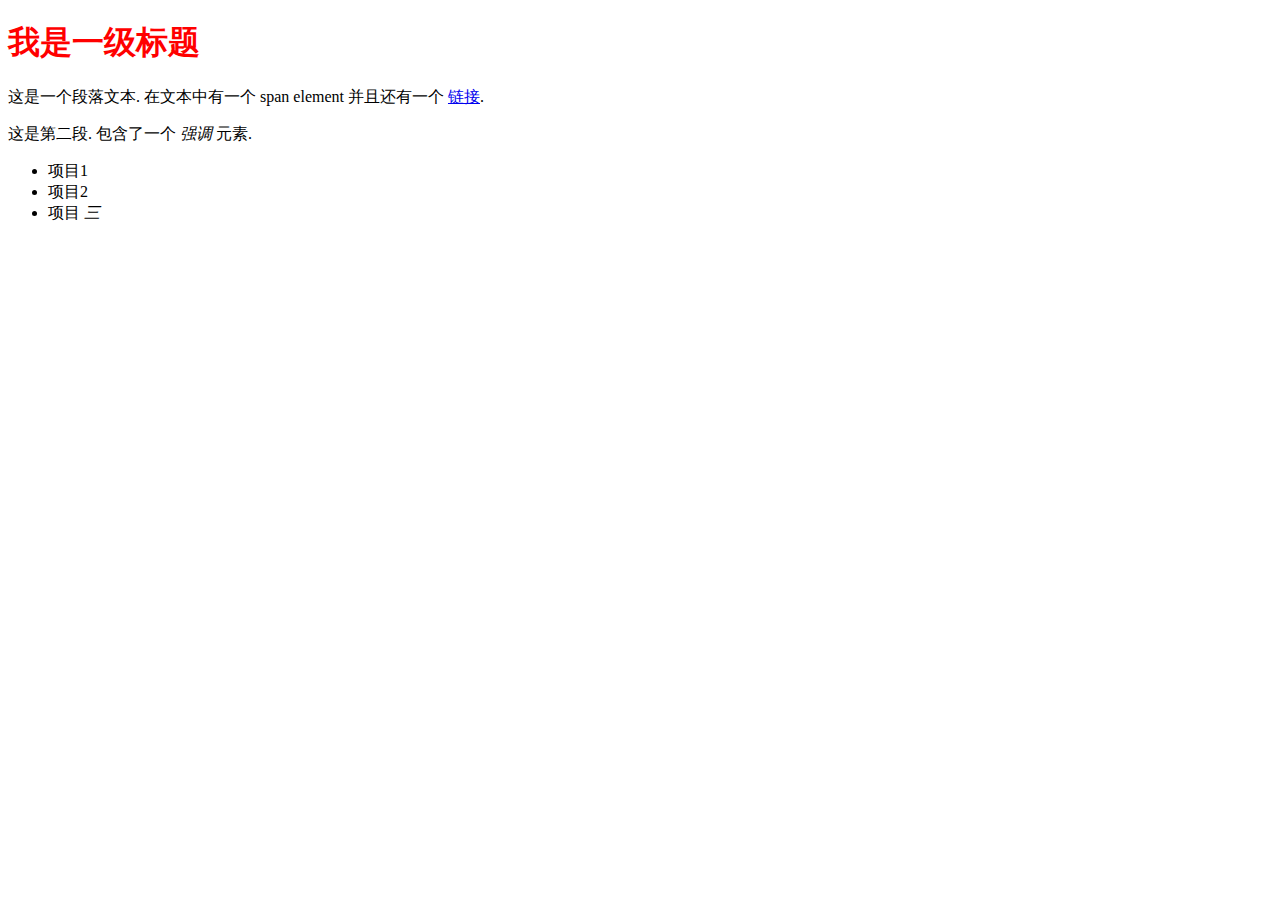
<file: index.html>
<!doctype html>
<html lang="en">
  <head>
    <link rel="stylesheet" href="styles.css">
    <meta charset="utf-8">
    <title>Klauden</title>
  </head>
<body>

    <h1>我是一级标题</h1>

    <p>这是一个段落文本. 在文本中有一个 <span>span element</span>
并且还有一个 <a href="http://example.com">链接</a>.</p>

    <p>这是第二段. 包含了一个 <em>强调</em> 元素.</p>

    <ul>
        <li>项目1</li>
        <li>项目2</li>
        <li>项目 <em>三</em></li>
    </ul>

</body>

</html>
</file>
<file: styles.css>
h1 {
  color: red;
}
</file>
